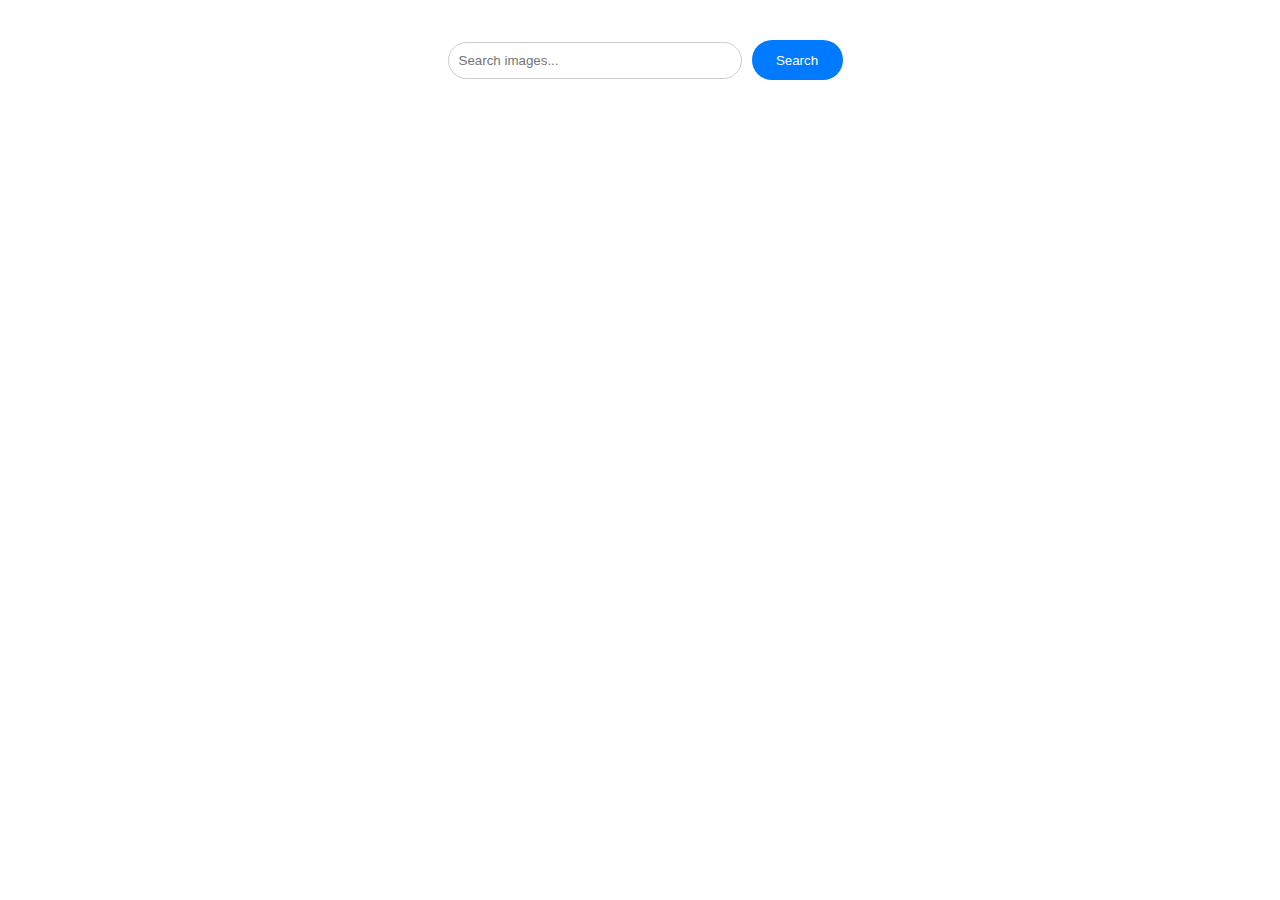
<file: src/index.html>
<!DOCTYPE html>
<html lang="en">
  <head>
    <meta charset="UTF-8" />
    <link rel="icon" type="image/svg+xml" href="/favicon.svg" />
    <meta name="viewport" content="width=device-width, initial-scale=1.0" />
    <link rel="stylesheet" href="./css/styles.css" />
    <title>Vanilla App Template</title>
  </head>
  <body>
    <form id="searchForm" class="search-form">
      <label for="searchInput"></label>
      <input
        type="text"
        id="searchInput"
        name="search"
        placeholder="Search images..."
        required
      />
      <button type="submit">Search</button>
    </form>
    <div class="results" id="results"></div>
    <button id="loadMoreBtn" class="btn" style="display: none;">Load more</button>
    <script src="./main.js" type="module"></script>
  </body>
</html>
</file>
<file: src/css/styles.css>
/**
  |============================
  | include css partials with
  | default @import url()
  |============================
*/
@import url('./reset.css');
@import url('./vite-promo.css');
@import url('./header.css');

:root {
  font-family: Inter, Avenir, Helvetica, Arial, sans-serif;
  font-size: 16px;
  line-height: 24px;
  font-weight: 400;

  color: #242424;
  background-color: rgba(255, 255, 255, 0.87);

  font-synthesis: none;
  text-rendering: optimizeLegibility;
  -webkit-font-smoothing: antialiased;
  -moz-osx-font-smoothing: grayscale;
  -webkit-text-size-adjust: 100%;
}

.loader {
  border: 16px solid #f3f3f3;
  border-radius: 50%;
  border-top: 16px solid #3498db;
  width: 120px;
  height: 120px;
  animation: spin 2s linear infinite;
  margin: auto;
}

@keyframes spin {
  0% {
    transform: rotate(0deg);
  }
  100% {
    transform: rotate(360deg);
  }
}

/* styles.css */

body {
  margin: 0;
  height: 1000v;
  font-family: Arial, sans-serif;
  margin: 20px;
}

.search-form {
  display: flex;
  justify-content: center;
  align-items: center;
  gap: 10px;
  margin: auto;
  padding: 20px;
}

.search-form label,
.search-form input,
.search-form button {
  margin-bottom: 10px;
}

.search-form input {
  width: 272px;
  border-radius: 20px;
  padding: 10px;
  border: 1px solid #ccc;
}

.search-form button {
  width: 91px;
  height: 40px;
  background-color: #007bff;
  color: white;
  border: none;
  border-radius: 20px;
  cursor: pointer;
}

.btn {
  margin: 20px;
  width: 91px;
  height: 40px;
  background-color: #007bff;
  color: white;
  border: none;
  border-radius: 20px;
  cursor: pointer;
}

.results {
  display: flex;
  flex-wrap: wrap;
  gap: 20px;
  margin-top: 20px;
  justify-content: center;
}

.card {
  border: 1px solid #ccc;
  border-radius: 8px;
  overflow: hidden;
  width: 300px;
}

.card img {
  width: 100%;
  height: auto;
}

.card-body {
  padding: 10px;
}

.card-body p {
  margin: 0;
  margin-bottom: 10px;
}

.card-body .stats {
  display: flex;
  justify-content: space-between;
}
</file>
